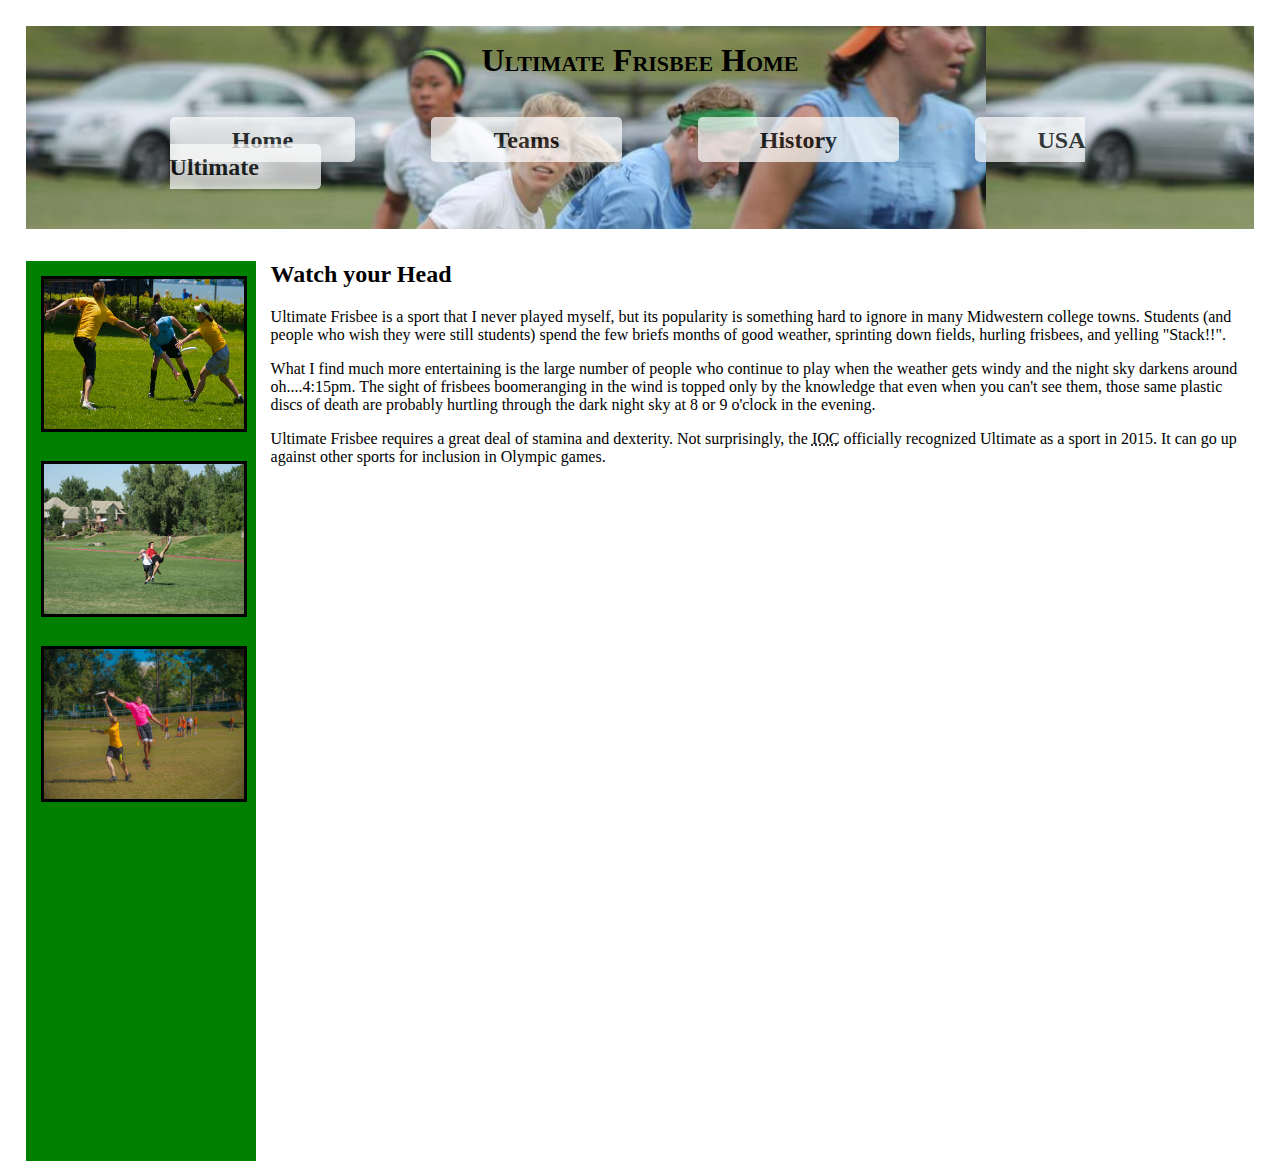
<file: index.html>
<!DOCTYPE html>
<html lang="en">
    <head>
        <meta charset="UTF-8">
        <title> College-Home </title>
        <link rel="stylesheet" href="css/week-4.css">
    </head>
    <body>
         <header>
            <h1> Ultimate Frisbee Home </h1>
            <nav>
                <span id= 'two'><a href="index.html" class="active" >Home</a></span>
                <span id= 'three'><a href="week-4-teams.html" >Teams</a></span>
                <span id= 'four'><a href="week-4-history.html" >History</a></span>
                <span id= 'five'><a href="http://www.usaultimate.org/index.html" target="_blank">USA Ultimate</a></span>
            </nav>
        </header>
        <main>
                 <section>
			<aside class = "left">	
            <a href="https://commons.wikimedia.org/wiki/File%3AUltimate_Frisbee%2C_Jul_2009_-_17.jpg"><img src="images/pic1.jpg" alt="Creative Common Ultimate Photo" title="By Ed Yourdon [CC BY-SA 2.0 (http://creativecommons.org/licenses/by-sa/2.0)], via Wikimedia Commons" width=200 height=150> </a>

			<a href="https://commons.wikimedia.org/wiki/File%3AUltimate_Frisbee_Colorado_Cup_2005.jpg"><img alt="Ultimate Frisbee Colorado Cup 2005" src="images/pic2.jpg" width=200 height=150></a></span>

			<a href="https://www.flickr.com/photos/paradisecoastie/15409853738/" title="Ultimate Frisbee"><img src="images/pic3.jpg"  alt="Ultimate Frisbee" width=200 height=150></a>
			</aside>	 
            <aside class="right">
                     <h2> Watch your Head</h2>
			<p>Ultimate Frisbee is a sport that I never played myself, but its popularity is something hard to ignore in many Midwestern college towns.  Students (and people who wish they were still students) spend the few briefs months of good weather, sprinting down fields, hurling frisbees, and yelling "Stack!!".</p>
			<p>What I find much more entertaining is the large number of people who continue to play when the weather gets windy and the night sky darkens around oh....4:15pm.  The sight of frisbees boomeranging in the wind is topped only by the knowledge that even when you can't see them, those same plastic discs of death are probably hurtling through the dark night sky at 8 or 9 o'clock in the evening.
			</p>
            </aside>
			<p>Ultimate Frisbee requires a great deal of stamina and dexterity.  Not surprisingly, the <abbr title = "International Olympic Committee">IOC</abbr> officially recognized Ultimate as a sport in 2015.   It can go up against other sports for inclusion in  Olympic games.</p>
            </section>
        </main>
    </body>
</html>
</file>
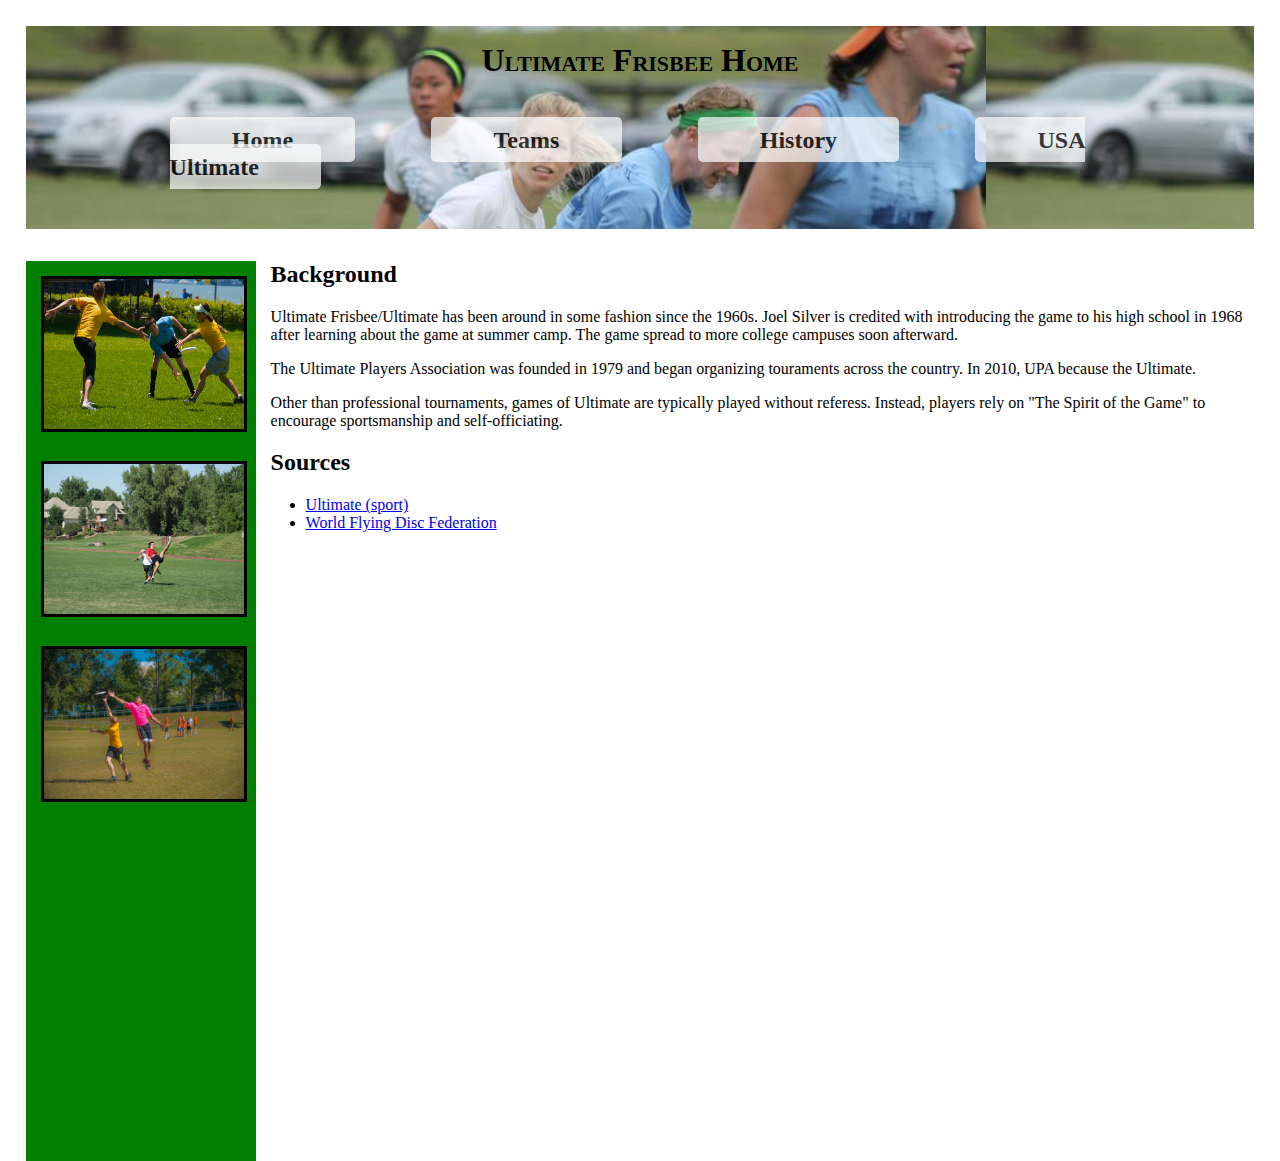
<file: week-4-history.html>
<!DOCTYPE html>
<html lang="en">
    <head>
        <meta charset="UTF-8">
        <title> College-History </title>
        <link rel="stylesheet" href="css/week-4.css">
    </head>
    <body>
         <header>
            <h1> Ultimate Frisbee Home </h1>
            <nav>
                <span id= 'two'><a href="index.html" class="active" >Home</a></span>
                <span id= 'three'><a href="week-4-teams.html" >Teams</a></span>
                <span id= 'four'><a href="week-4-history.html" >History</a></span>
                <span id= 'five'><a href="http://www.usaultimate.org/index.html" target="_blank">USA Ultimate</a></span>
            </nav>
        </header>
        <main>
                 <section class="right">
			<aside class = "left">	
            <a href="https://commons.wikimedia.org/wiki/File%3AUltimate_Frisbee%2C_Jul_2009_-_17.jpg"><img src="images/pic1.jpg" alt="Creative Common Ultimate Photo" title="By Ed Yourdon [CC BY-SA 2.0 (http://creativecommons.org/licenses/by-sa/2.0)], via Wikimedia Commons" width=200 height=150> </a>

			<a href="https://commons.wikimedia.org/wiki/File%3AUltimate_Frisbee_Colorado_Cup_2005.jpg"><img alt="Ultimate Frisbee Colorado Cup 2005" src="images/pic2.jpg" width=200 height=150></a></span>

			<a href="https://www.flickr.com/photos/paradisecoastie/15409853738/" title="Ultimate Frisbee"><img src="images/pic3.jpg"  alt="Ultimate Frisbee" width=200 height=150></a>
			</aside>
            <h2>Background</h2>
	<p>Ultimate Frisbee/Ultimate has been around in some fashion since the 1960s.  Joel Silver is credited with introducing the game to his high school in 1968 after learning about the game at summer camp.  The game spread to more college campuses soon afterward.</p>
	<p>The Ultimate Players Association was founded in 1979 and began organizing touraments across the country.  In 2010, UPA because the Ultimate</a>.</p>
	<p>Other than professional tournaments, games of Ultimate are typically played without referess.  Instead, players rely on "The Spirit of the Game" to encourage sportsmanship and self-officiating.</p>
	<h2>Sources</h2>
    	<ul>
		<li><a href = "https://en.wikipedia.org/wiki/Ultimate_(sport)">Ultimate (sport)</a></li>
		<li><a href = "http://www.wfdf.org/">World Flying Disc Federation</a></li>
	</ul>
	</section>
</main>
</body>
</html>
</file>
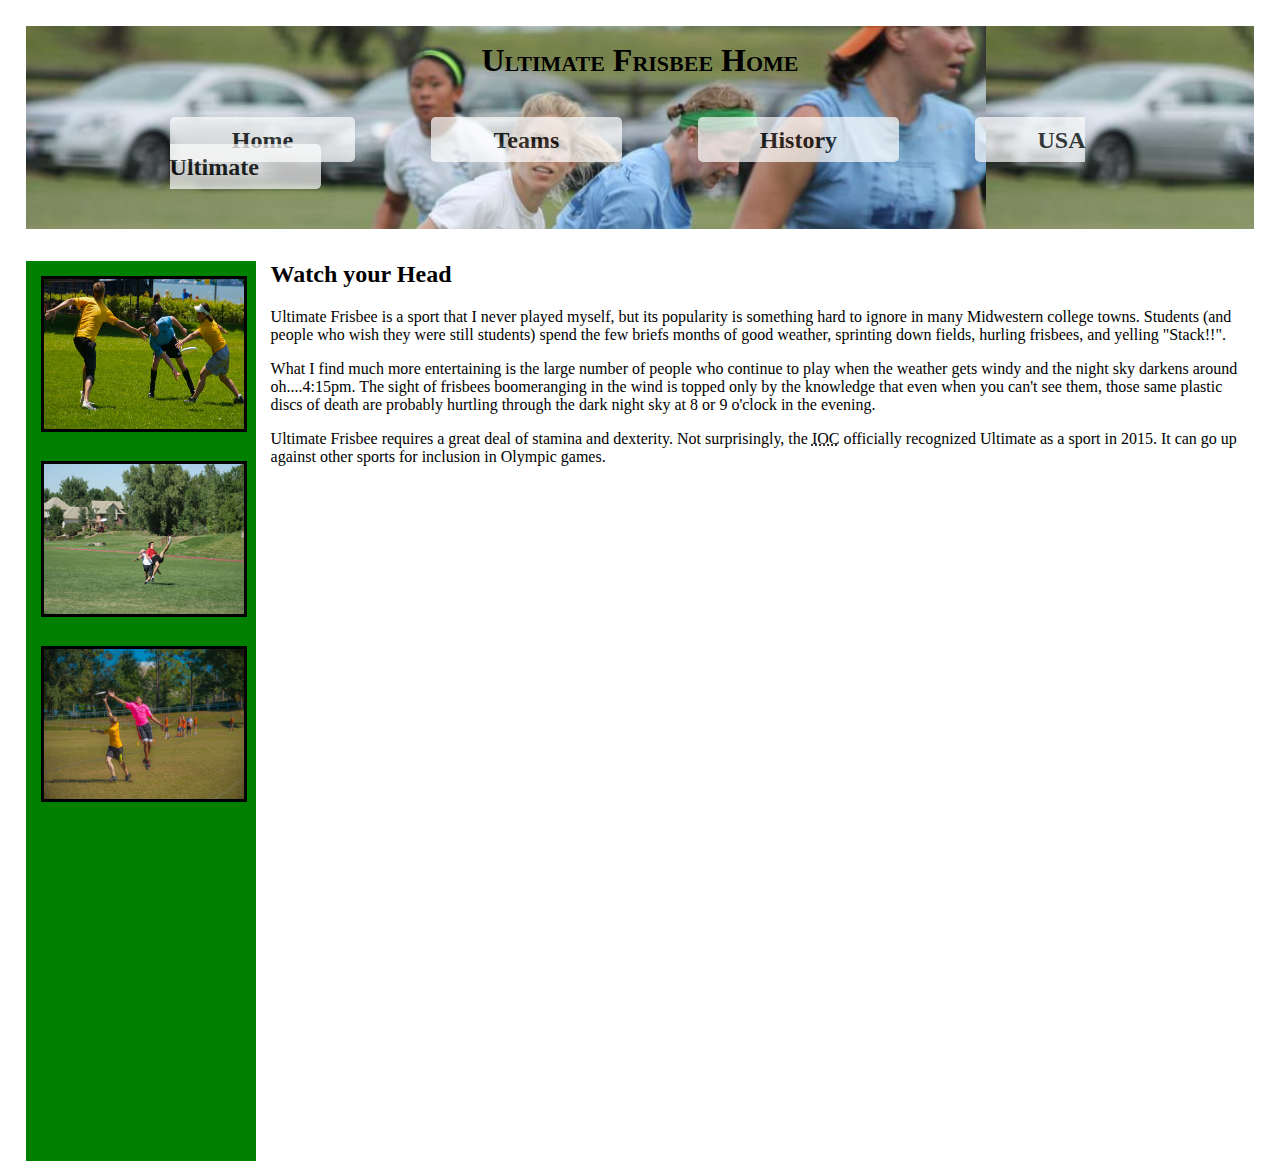
<file: week-4-home.html>
<!DOCTYPE html>
<html lang="en">
    <head>
        <meta charset="UTF-8">
        <title> College-Home </title>
        <link rel="stylesheet" href="css/week-4.css">
    </head>
    <body>
         <header>
            <h1> Ultimate Frisbee Home </h1>
            <nav>
                <span id= 'two'><a href="week-4-home.html" class="active" >Home</a></span>
                <span id= 'three'><a href="week-4-teams.html" >Teams</a></span>
                <span id= 'four'><a href="week-4-history.html" >History</a></span>
                <span id= 'five'><a href="http://www.usaultimate.org/index.html" target="_blank">USA Ultimate</a></span>
            </nav>
        </header>
        <main>
                 <section>
			<aside class = "left">	
            <a href="https://commons.wikimedia.org/wiki/File%3AUltimate_Frisbee%2C_Jul_2009_-_17.jpg"><img src="images/pic1.jpg" alt="Creative Common Ultimate Photo" title="By Ed Yourdon [CC BY-SA 2.0 (http://creativecommons.org/licenses/by-sa/2.0)], via Wikimedia Commons" width=200 height=150> </a>

			<a href="https://commons.wikimedia.org/wiki/File%3AUltimate_Frisbee_Colorado_Cup_2005.jpg"><img alt="Ultimate Frisbee Colorado Cup 2005" src="images/pic2.jpg" width=200 height=150></a></span>

			<a href="https://www.flickr.com/photos/paradisecoastie/15409853738/" title="Ultimate Frisbee"><img src="images/pic3.jpg"  alt="Ultimate Frisbee" width=200 height=150></a>
			</aside>	 
            <aside class="right">
                     <h2> Watch your Head</h2>
			<p>Ultimate Frisbee is a sport that I never played myself, but its popularity is something hard to ignore in many Midwestern college towns.  Students (and people who wish they were still students) spend the few briefs months of good weather, sprinting down fields, hurling frisbees, and yelling "Stack!!".</p>
			<p>What I find much more entertaining is the large number of people who continue to play when the weather gets windy and the night sky darkens around oh....4:15pm.  The sight of frisbees boomeranging in the wind is topped only by the knowledge that even when you can't see them, those same plastic discs of death are probably hurtling through the dark night sky at 8 or 9 o'clock in the evening.
			</p>
            </aside>
			<p>Ultimate Frisbee requires a great deal of stamina and dexterity.  Not surprisingly, the <abbr title = "International Olympic Committee">IOC</abbr> officially recognized Ultimate as a sport in 2015.   It can go up against other sports for inclusion in  Olympic games.</p>
            </section>
        </main>
    </body>
</html>
</file>
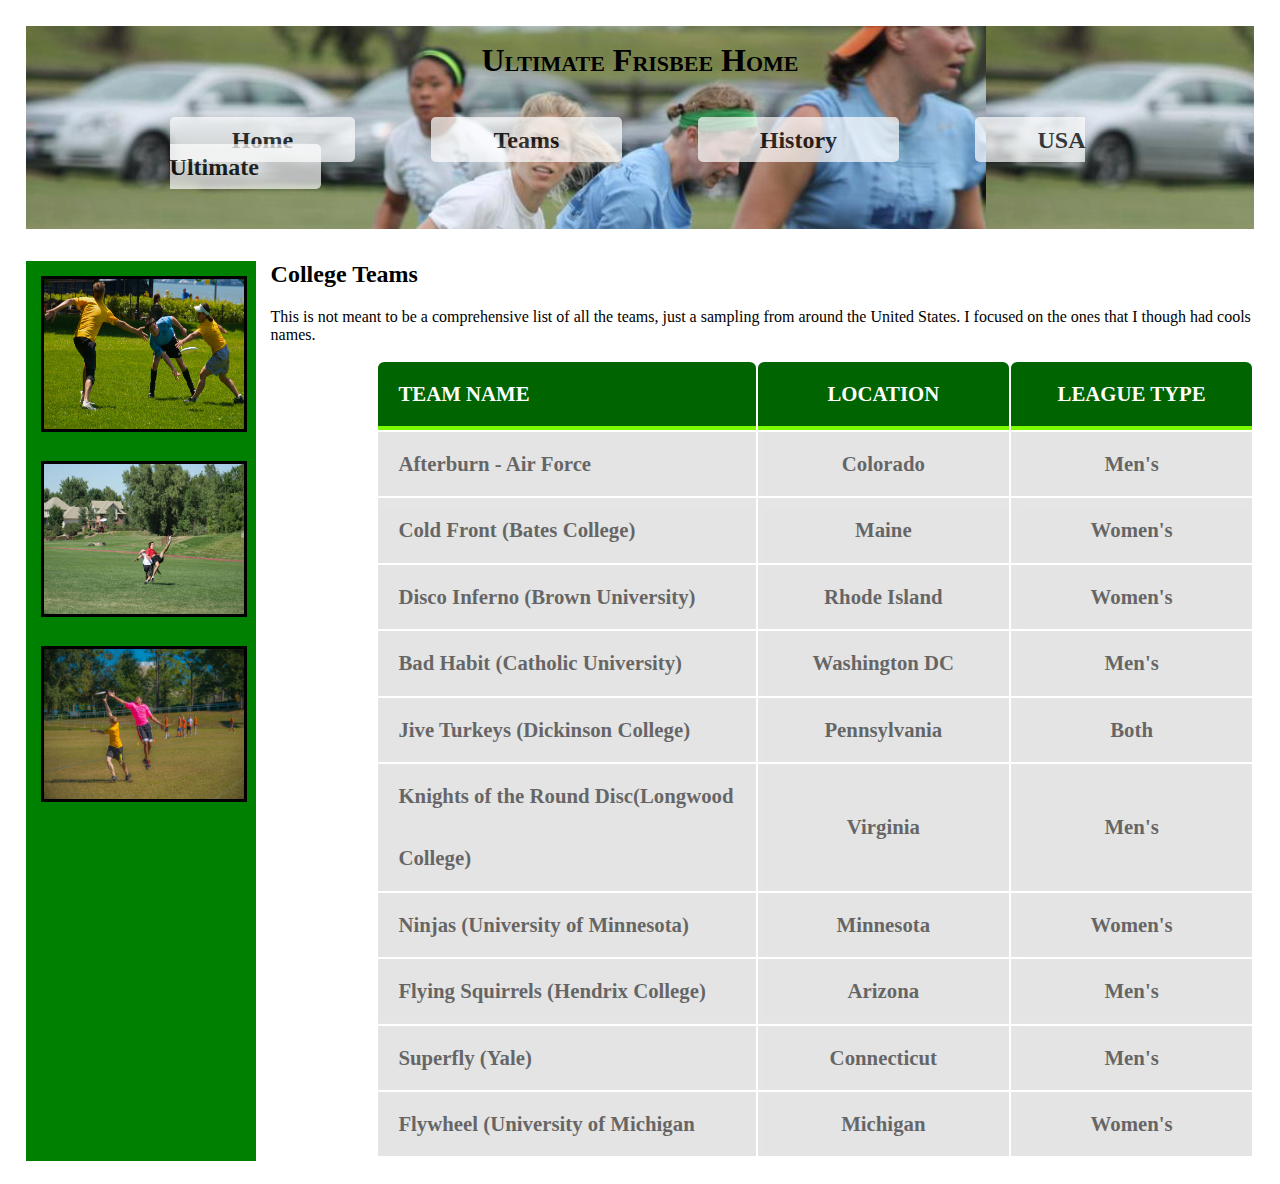
<file: week-4-teams.html>
<!DOCTYPE html>
<html lang="en">
    <head>
        <meta charset="UTF-8">
        <title> College-Teams </title>
        <link rel="stylesheet" href="css/week-4.css">
    </head>
    <body>
         <header>
            <h1> Ultimate Frisbee Home </h1>
            <nav>
                <span id= 'two'><a href="index.html" class="active" >Home</a></span>
                <span id= 'three'><a href="week-4-teams.html" >Teams</a></span>
                <span id= 'four'><a href="week-4-history.html" >History</a></span>
                <span id= 'five'><a href="http://www.usaultimate.org/index.html" target="_blank">USA Ultimate</a></span>
            </nav>
        </header>
        <main>
                 <section class="right">
			<aside class = "left">	
            <a href="https://commons.wikimedia.org/wiki/File%3AUltimate_Frisbee%2C_Jul_2009_-_17.jpg"><img src="images/pic1.jpg" alt="Creative Common Ultimate Photo" title="By Ed Yourdon [CC BY-SA 2.0 (http://creativecommons.org/licenses/by-sa/2.0)], via Wikimedia Commons" width=200 height=150> </a>

			<a href="https://commons.wikimedia.org/wiki/File%3AUltimate_Frisbee_Colorado_Cup_2005.jpg"><img alt="Ultimate Frisbee Colorado Cup 2005" src="images/pic2.jpg" width=200 height=150></a></span>

			<a href="https://www.flickr.com/photos/paradisecoastie/15409853738/" title="Ultimate Frisbee"><img src="images/pic3.jpg"  alt="Ultimate Frisbee" width=200 height=150></a>
			</aside>
            <h2>College Teams</h2>
			<p>This is not meant to be a comprehensive list of all the teams, just a sampling from around the United States.  I focused on the ones that I though had cools names.</p>
			<table>
				<tr><th id="exception">Team Name</th>
					<th>Location</th>
					<th>League Type</th></tr>
				<tr>
					<td id="exception">Afterburn - Air Force</td>
					<td>Colorado</td>
					<td>Men's</td>
				</tr>
				<tr>
					<td id="exception">Cold Front (Bates College)</td>
					<td>Maine</td>
					<td>Women's</td>
				</tr>
				<tr>
					<td id="exception">Disco Inferno (Brown University)</td>
					<td>Rhode Island</td>
					<td>Women's</td>
				</tr>
				<tr>
					<td id="exception">Bad Habit (Catholic University)</td>
					<td>Washington DC</td>
					<td>Men's</td>
				</tr>
				<tr>
					<td id="exception">Jive Turkeys (Dickinson College)</td>
					<td>Pennsylvania</td>
					<td>Both</td>
				</tr>
				<tr>
					<td id="exception">Knights of the Round Disc(Longwood College)</td>
					<td>Virginia</td>
					<td>Men's</td>
				</tr>
				<tr>
					<td id="exception">Ninjas (University of Minnesota)</td>
					<td>Minnesota</td>
					<td>Women's</td>
				</tr>
				<tr>
					<td id="exception">Flying Squirrels (Hendrix College)</td>
					<td>Arizona</td>
					<td>Men's</td>
				</tr>
				<tr>
					<td id="exception">Superfly (Yale)</td>
					<td>Connecticut</td>
					<td>Men's</td>
				</tr>
				<tr>
					<td id="exception">Flywheel (University of Michigan</td>
					<td>Michigan</td>
					<td>Women's</td>
				</tr>
			</table>
            </section>
        </main>
    </body>
</html>
</file>
<file: css/week-4.css>
body{
    background: white;
    margin:1%;
    padding: 1%;
}
header{
    padding: 3em;
    background-image: url('../images/pic6.jpg');
}

header h1{
    margin-top: -1em;
    text-align: center;
    font-variant: small-caps;
    color: black;
}

header nav{
    margin-top: 3em;
    padding-left: 6em;
}
header a{
    font-size: 1.5em;
    font-weight: bold;
    background: white;
    color: black;
    text-decoration: none;
    text-align: center;
    padding: 0.4em 6% 0.4em 6%;
    margin-right: 3em;
    opacity: 0.7;
    border-radius: 0.2em;
}

.left{
    height: 100vh;
    width: 230px;
    display: block;
    background: green;
    float: left;
}

.left a{
    display: block;
    padding: 15px 10px 10px 15px;
}

.left img{
    border: 0.22em solid black;
}

section{
    margin-top: 2em;
}


p,h2{
    margin-left: 245px;
}

ul li {
    margin-left: 240px;
}

nav a:hover{
    opacity: 1;
}

#two:active{
    opacity: 1;
}

table{
    margin-left: 350px;
}

th{
    box-sizing: border-box;
    color: white;
    font-weight: bold;
    background: darkgreen;
    border-radius: 0.3em 0.3em 0em 0em;
    border-bottom: 4px solid lawngreen;
    line-height: 3em;
    width: 15em;
    font-size: 1.3em;
    text-transform: uppercase;
}

#exception{
    text-align: left;
    width: 22em;
    font-size: 1.3em;
    padding-left: 1em; 
}

td{
    text-align: inherit;
    color: black;
    background: lightgrey;
    line-height: 3em;
    font-size: 1.3em;
    text-align: center;
    opacity: 0.6;
    font-weight: bold;
}

td:hover{
    opacity: 0.9;
}
</file>
